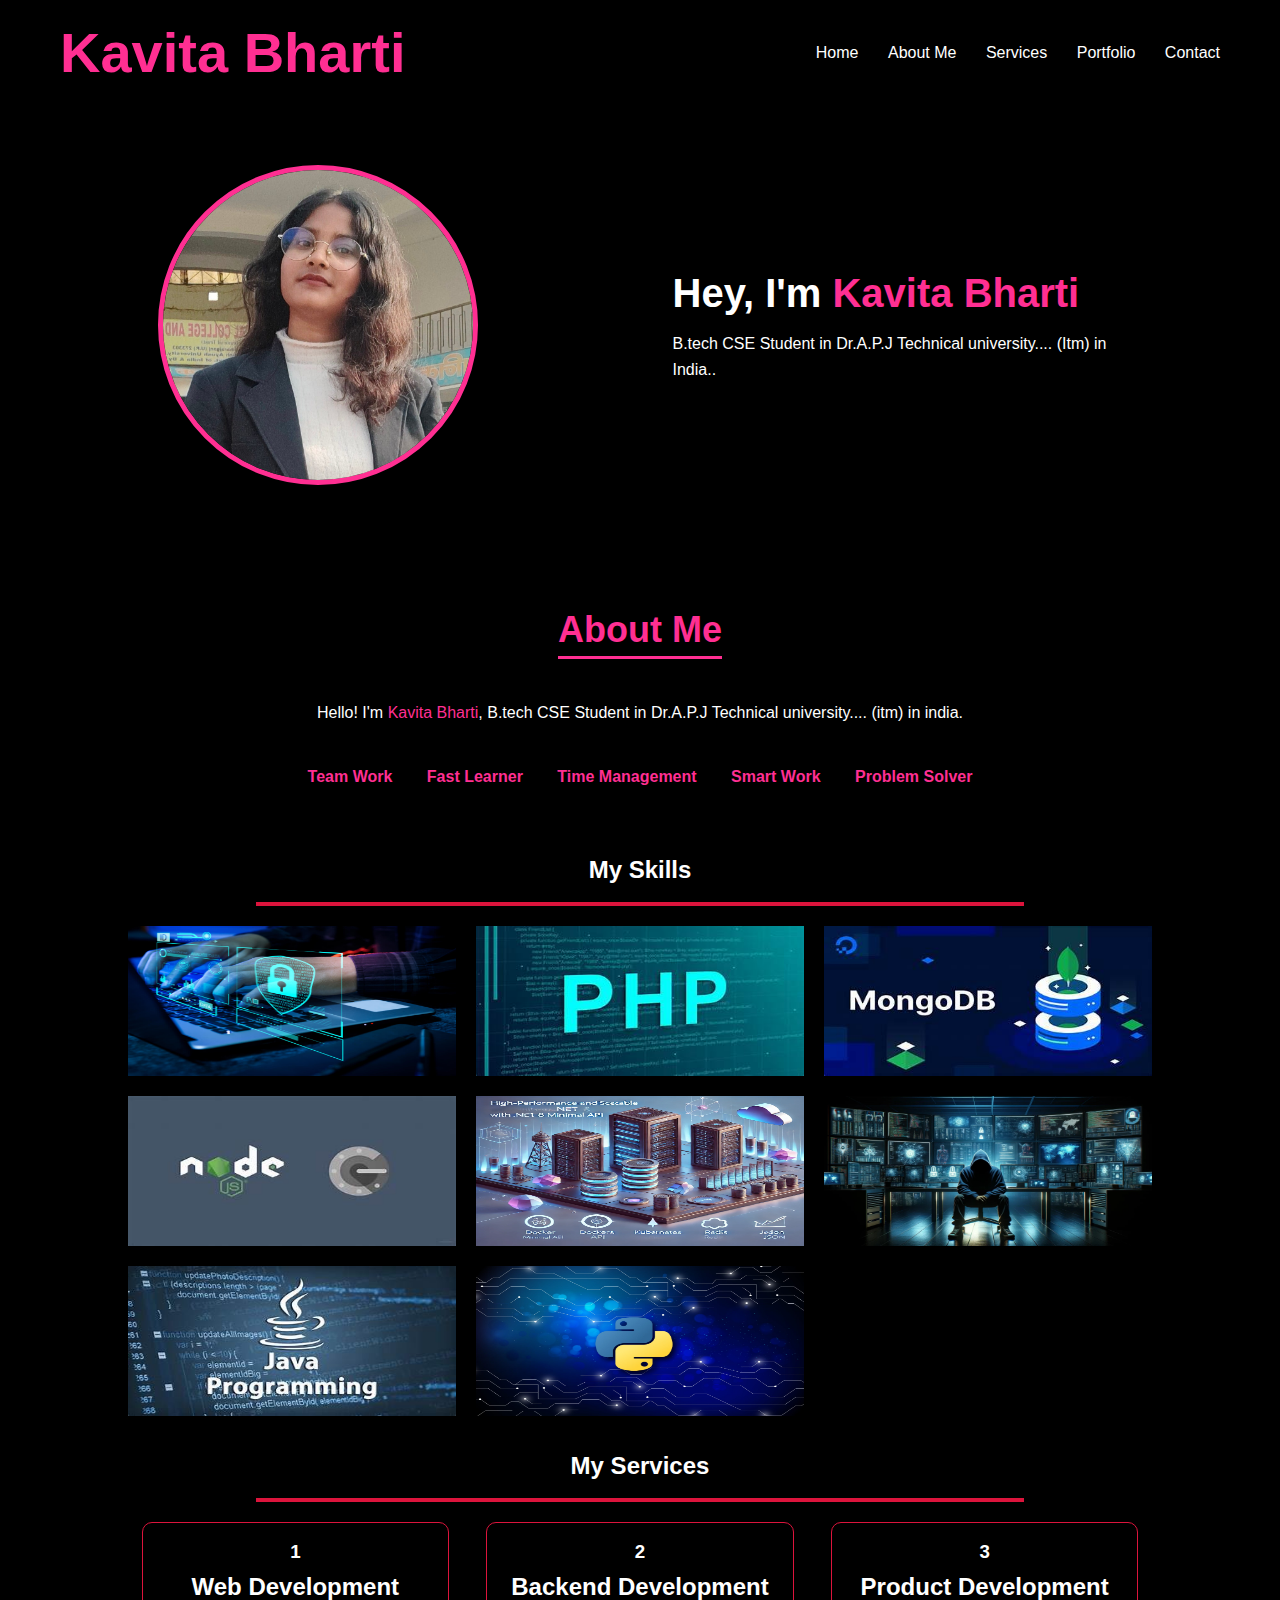
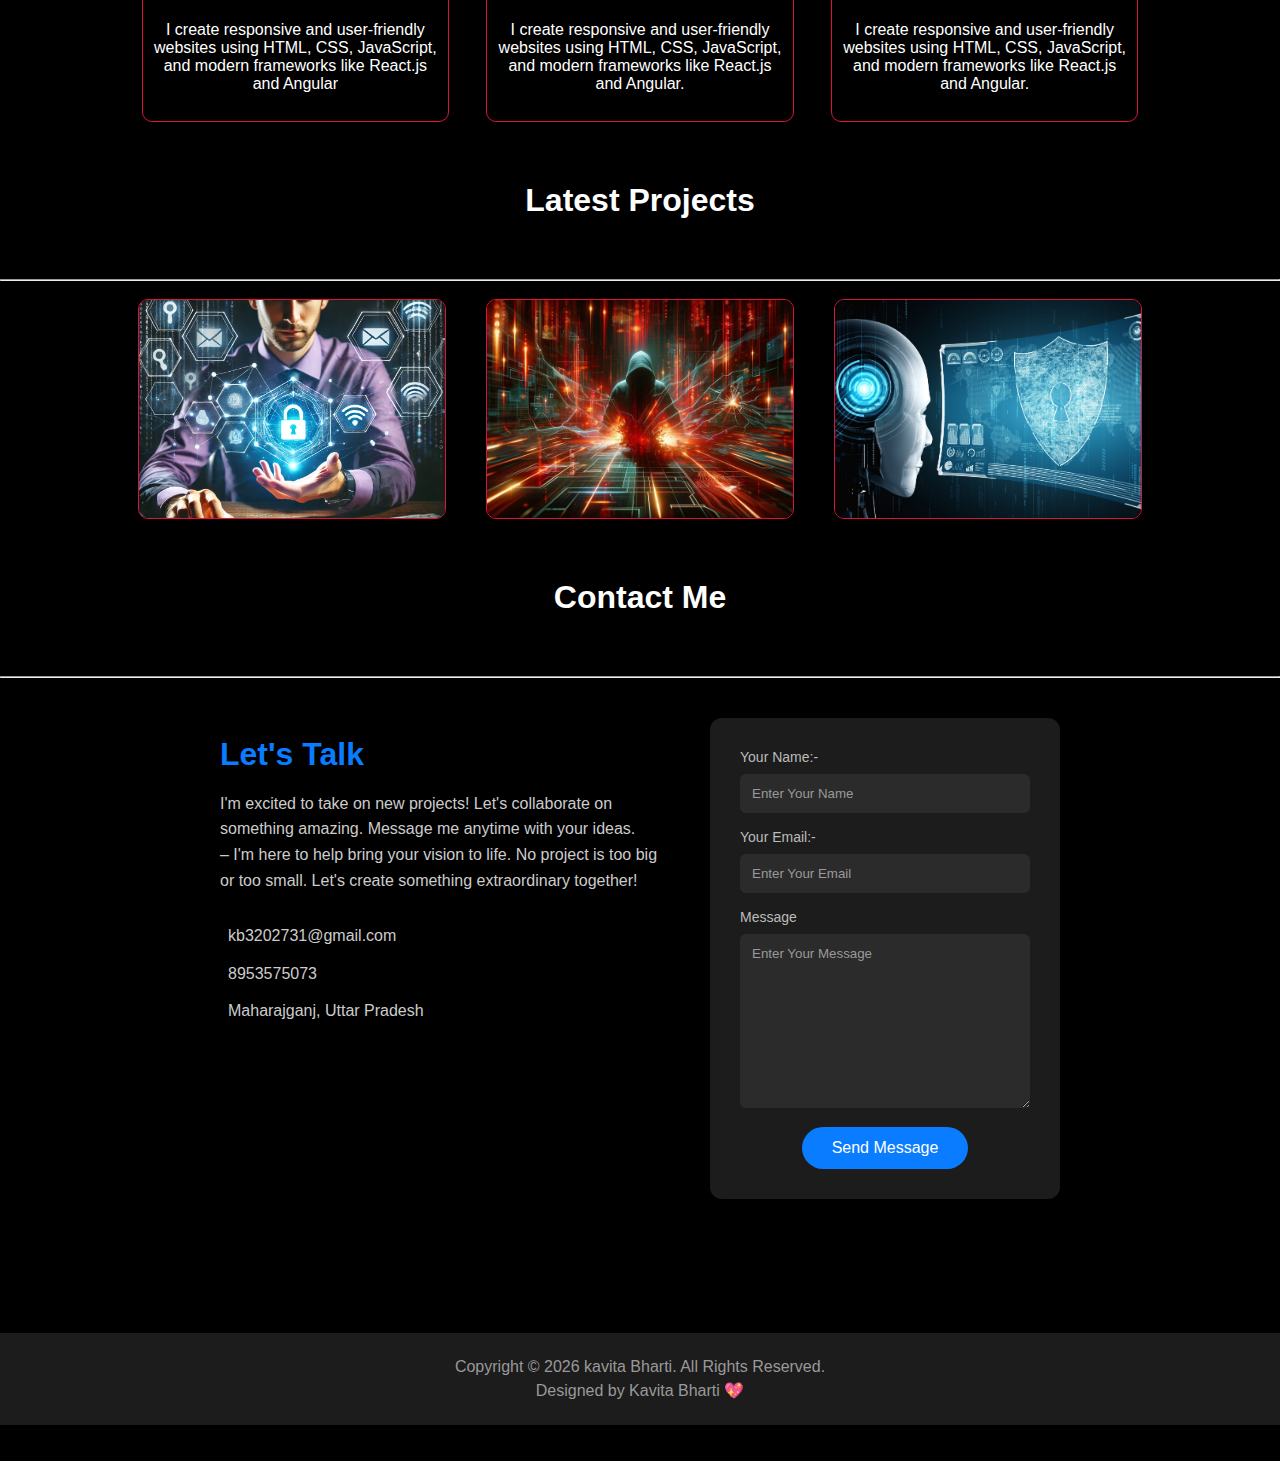
<file: Domo1.html>
<!DOCTYPE html>
<html lang="en">
<head>
    <meta charset="UTF-8">
    <meta name="viewport" content="width=device-width, initial-scale=1.0">
    <title>Kavita Bharti portfolio</title>
    <link rel="stylesheet"href="style.css">

</head>

<body>
<!-- ===== Navbar ===== -->
<header>
    <div class="logo">
        <h1>Kavita Bharti</h1>
    </div>
    <nav>
        <a href="#Home">Home</a>
        <a href="#About Me">About Me</a>
        <a href="#Services">Services</a>
        <a href="#Portfolio">Portfolio</a>
        <a href="#Contact">Contact</a>
    </nav>
</header>
<!-- ===== Hero Section ===== -->
<section class="hero">
    <div class="hero-img">
        <img src="./image/bharti.jpeg" alt="Profile">
    </div>
    <div class="hero-text">
        <h1>Hey, I'm <span>Kavita Bharti</span></h1>
        <p>
             B.tech CSE Student in Dr.A.P.J Technical university.... (Itm)  in India..
        </p>
    </div>
</section>
<!-- ===== About Me ===== -->
<section class="about">
    <h2>About Me</h2>
    <p>
        Hello! I'm <span>Kavita Bharti</span>, B.tech CSE Student in Dr.A.P.J Technical university.... (itm)  in india.
    </p>
    <div class="skills">
        <span>Team Work</span>
        <span>Fast Learner</span>
        <span>Time Management</span>
        <span>Smart Work</span>
        <span>Problem Solver</span>
    </div>
</section>
</section>
<!-- ===== My Skills ===== -->
<section id="skill-outer">
    <h2>My Skills</h2> <br>
    <hr>
    <div class="skill-outer">
        <div class="skill-icons">

             <img src="./image/cyber.jpg" alt="HTML" height=100%  width=100%>
        </div>
        <div class="skill-icons">
             <img src="./image/php.jpg" alt="HTML" height=100% width=100%>
        </div>
        <div class="skill-icons">
             <img src="./image/python.jpg" alt="HTML" height=100% width=100%>
        </div>
        <div class="skill-icons">
             <img src="./image/node.jpg" alt="HTML"  height=100% width=100%>
        </div>
        <div class="skill-icons">
             <img src="./image/net.png" alt="HTML" height=100% width= 100%>
        </div>
        <div class="skill-icons">
             <img src="./image/ss.webp" alt="HTML" height=100% width=100%>
        </div>
        <div class="skill-icons">
             <img src="./image/java.jpg" alt="HTML" height=100% width=100%>
        </div>
        <div class="skill-icons">
             <img src="./image/p2.jpg" alt="HTML" height=100% width=100%>
        </div>
    </div>
</section>
 <br> <br>
<!-- My Services -->
<section id="my-services">
    <h2>My Services</h2> <br>
    <hr>
    <div class="service-outer">
        <div class="service">
            <h3>1</h3>
            <h2>Web Development</h2>
            <p>I create responsive and user-friendly websites using HTML, CSS, JavaScript, and modern frameworks like React.js and Angular</p>
        </div>
        <div class="service">
            <h3>2</h3>
            <h2>Backend Development</h2>
            <p>I create responsive and user-friendly websites using HTML, CSS, JavaScript, and modern frameworks like React.js and Angular.</p>
        </div>
        <div class="service">
            <h3>3</h3>
            <h2>Product Development</h2>
            <p>I create responsive and user-friendly websites using HTML, CSS, JavaScript, and modern frameworks like React.js and Angular.</p>
        </div>
    </div>
</section>
<section id="#projects">
            <h1 class="about">Latest Projects</h1>
            <hr class="hr"><br>
            <div class="project-outer">

                <div class="project-container">
                    <img src="./image/c2.webp" alt="project1">
                </div>
                <div class="project-container">
                    <img src="./image/c3.webp" alt="project1">
                </div>
                <div class="project-container">
                    <img src="./image/c4.jpg" alt="project1">
                </div>
            </div>
        </section>
         <section id="contact">
            <h1 class="about">Contact Me</h1>
            <hr class="hr">
            <div class="contact-outer">
                <div class="contact-left"> <br>
                    <h1>Let's Talk</h1><br>
                    <p>
                        I'm excited to take on new projects! Let's collaborate on something amazing. Message me anytime
                        with your ideas. <br> – I'm here to help bring your vision to life. No project is too big or too
                        small. Let's create something extraordinary together!
                    </p><br>
                    <p><i class="fa-solid fa-envelope"></i> kb3202731@gmail.com</p>
                    <p><i class="fa-solid fa-phone-volume"></i>8953575073</p>
                    <p><i class="fa-solid fa-location-dot"></i>Maharajganj, Uttar Pradesh</p>
                </div>
                 <div class="contact-form">
                    <form >
                        <label>Your Name:- </label><br>
                        <input type="text" placeholder="Enter Your Name" required=""> <br>
                        <label>Your Email:- </label><br>
                        <input type="email" placeholder="Enter Your Email" required=""><br>
                        <label>Message </label><br>

                        <textarea name="" id="" cols="30" rows="10" placeholder="Enter Your Message" required=""></textarea> <br>
                        <center><button type="submit">Send Message</button></center>
                    </form>
                </div>
        </div></section>
        <br> <br> <br>
        <footer>
            <p>Copyright © 2026 kavita Bharti. All Rights Reserved.</p>
            <p>Designed by Kavita Bharti 💖</p>
        </footer>
    </div>
<br> <br>
     

<!--Start of Tawk.to Script-->
<script type="text/javascript">
var Tawk_API=Tawk_API||{}, Tawk_LoadStart=new Date();
(function(){
var s1=document.createElement("script"),s0=document.getElementsByTagName("script")[0];
s1.async=true;
s1.src='https://embed.tawk.to/69957cbafc634a1c348b9fcd/1jhnuuf4v';
s1.charset='UTF-8';
s1.setAttribute('crossorigin','*');
s0.parentNode.insertBefore(s1,s0);
})();
</script>
<!--End of Tawk.to Script-->

</body>
</html>
</file>
<file: style.css>
*{
    margin:0;
    padding:0;
    box-sizing:border-box;
    font-family: Arial, Helvetica, sans-serif;
}
body{
    background:#000;
    color:#fff;
}
/* ===== Navbar ===== */
header{
    display:flex;
    justify-content:space-between;
    align-items:center;
    padding:20px 60px;
}
.logo{
    font-size:28px;
    font-weight:bold;
    color:#ff2f92;
}
nav a{
    color:#fff;
    text-decoration:none;
    margin-left:25px;
    position:relative;
}
nav a::after{
    content:'';
    width:0;
    height:2px;
    background:#ff2f92;
    position:absolute;
    left:0;
    bottom:-5px;
    transition:0.3s;
}
nav a:hover::after{
    width:100%;
}
/* ===== Hero Section ===== */
.hero{
    display:flex;
    align-items:center;
    justify-content:space-around;
    padding:60px;
}
.hero-img img{
    width:320px;
    height:320px;
    border-radius:50%;
    border:5px solid #ff2f92;
    object-fit:cover;
}
.hero-text h1{
    font-size:40px;
}
.hero-text span{
    color:#ff2f92;
}
.hero-text p{
    margin-top:15px;
    max-width:450px;
    line-height:1.6;
}
/* ===== About Section ===== */
.about{
    padding:60px;
    text-align:center;
}
.about h2{
    font-size:36px;
    color:#ff2f92;
    margin-bottom:20px;
    border-bottom:3px solid #ff2f92;
    display:inline-block;
    padding-bottom:5px;
}
.about p{
    max-width:900px;
    margin:20px auto;
    line-height:1.8;
}
.about span{
    color:#ff2f92;
}
/* ===== Skills ===== */
.skills{
    margin-top:30px;
}
.skills span{
    display:inline-block;
    margin:10px 15px;
    color:#ff2f92;
    font-weight:bold;
}
#skill-outer h2{
    text-align: center;
}

#skill-outer hr{
    width: 60%;
    background-color: crimson;
    margin-top: 10px;
    margin-bottom: 20px;
    border: none;
    outline: none;
    height: 4px;
    margin: 0 auto;
}
.skill-outer{
    width: 80%;
    margin: 0 auto;
    display: grid;
    grid-template-columns: repeat(3,1fr);
    gap: 20px;
    margin-top: 20px;
}
.skill-icons{
    height: 150px;
    background-color: coral;
}
#my-services h2{
text-align: center;
}

#my-services hr{
    width: 60%;
    background-color: crimson;
    margin-top: 10px;
    margin-bottom: 20px;
    border: none;
    outline: none;
    height: 4px;
    margin: 0 auto;
}
.service-outer{
    width: 80%;
    margin: 0 auto;
    display: flex;
    align-items: center;
    justify-content: space-around;     
    gap: 10px;
}
.service{
    margin-top: 20px;
    height: 200px;
    width: 30%;
    border:1px solid crimson;
    border-radius: 10px;
    display: flex;
    align-items: center;
    justify-content: center;
    gap: 10px;
    flex-direction: column;
}
.service p{
    text-align: center;
    padding: 10px;
}
.service:hover{
    background-color: #000;
    color: #ff2f92;
}
.project-outer {
    width: 80%;
    margin: 0 auto;
    display: flex;
    justify-content: space-around;
    align-items: center;
    gap: 20px;
    flex-wrap: wrap;
}

.project-container {
    width: 30%;
    height: 220px;
    border: 1px solid crimson;
    border-radius: 10px;
    overflow: hidden;
    display: flex;
    align-items: center;
    justify-content: center;
    background: transparent;
    transition: all 0.4s ease;
}

.project-container img {
    width: 100%;
    height: 100%;
    object-fit: cover;
    transition: transform 0.4s ease;
}
.project-container:hover {
    background-color: #000;
    color: #ff2f92;
    box-shadow: 0 0 20px rgba(255, 47, 146, 0.6);
    transform: translateY(-8px);
}

.project-container:hover img {
    transform: scale(1.08);
    opacity: 0.85;
}
.contact-outer {
    display: flex;
    justify-content: center;
    gap: 40px;
    padding: 40px;
}
.contact-left {
    max-width: 450px;
}
.contact-left h1 {
    font-size: 32px;
    color: #0A7CFF;
}
.contact-left p {
    margin-bottom: 12px;
    line-height: 1.6;
    color: #cccccc;
}
.contact-left i {
    color: #0A7CFF;
    margin-right: 8px;
}
.contact-form {
    background: #1c1c1c;
    padding: 30px;
    border-radius: 12px;
    width: 350px;
}

.contact-form label {
    font-size: 14px;
    color: #bbbbbb;
}

.contact-form input,
.contact-form textarea {
    width: 100%;
    padding: 12px;
    margin: 8px 0 15px;
    border-radius: 6px;
    border: none;
    outline: none;
    background: #2b2b2b;
    color: #ffffff;
}

.contact-form input::placeholder,
.contact-form textarea::placeholder {
    color: #999999;
}

.contact-form button {
    background: #0A7CFF;
    color: #ffffff;
    border: none;
    padding: 12px 30px;
    border-radius: 25px;
    font-size: 16px;
    cursor: pointer;
    transition: background 0.3s ease, transform 0.3s ease;
}

.contact-form button:hover {
    background: #0066e0;
    transform: scale(1.05);
}
footer {
    text-align: center;
    padding: 20px;
    background: #1c1c1c;
    color: #999999;
    margin-top: 40px;
}

footer p {
    margin: 5px 0;
}
@media (max-width: 768px) {
    .project-outer,
    .contact-outer {
        flex-direction: column;
        align-items: center;
    }
}
</file>
